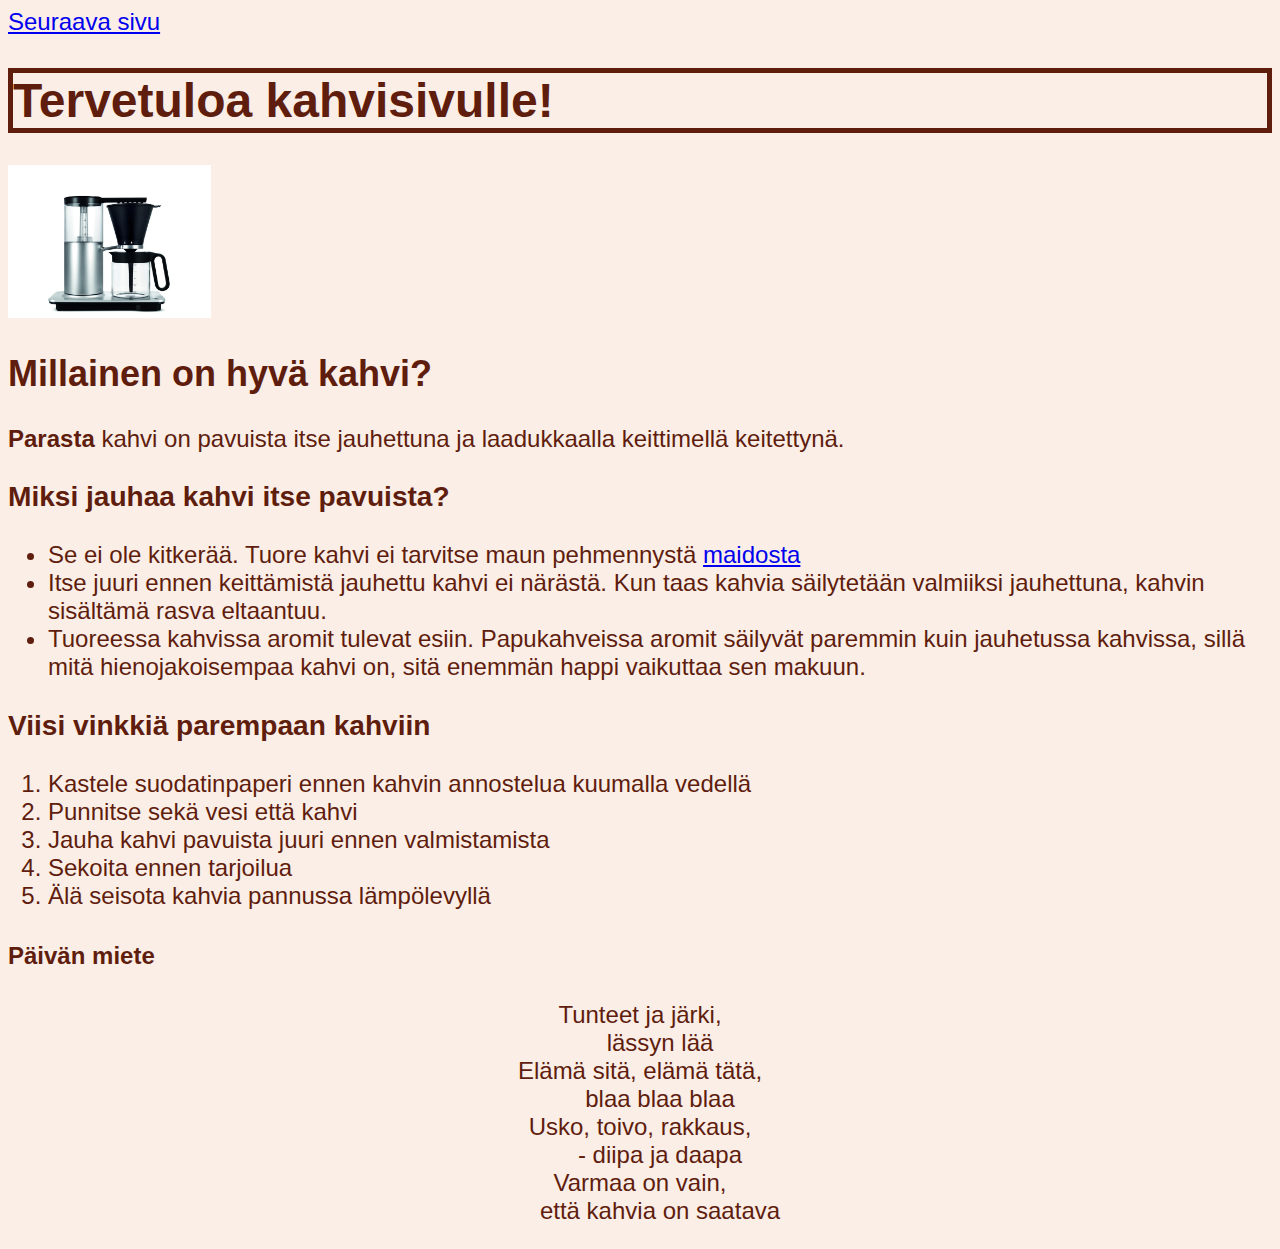
<file: index.html>
<!DOCTYPE html>
<html lang="fi">
    <head>
        <meta charset="utf-8">
        <link rel="stylesheet" href="tyyli.css">
        <title>Omat verkkosivuni</title>
	<a href="second.html"
     title="Tervetuloa kahvisivulle!">Seuraava sivu</a> 	
		
   
    </head>
    <body>
        
   <h1>Tervetuloa kahvisivulle!</h1>
    <img src="wilfakeitin.jpg"  alt="Kuva Wilfa-merkkisestä kahvinkeittimestä" width="203"> 
    
    <h2>Millainen on hyv&auml; kahvi?</h2>
    
    <p><strong>Parasta</strong> kahvi on pavuista itse jauhettuna ja laadukkaalla keittimell&auml; keitettyn&auml;.</p>
  

    <h3>Miksi jauhaa kahvi itse pavuista?</h3>
    
    <ul>
        <li>Se ei ole kitker&auml;&auml;. Tuore kahvi ei tarvitse maun pehmennyst&auml; <a href="second.html"
     title="Mit&auml; maitoa kahvissa voi k&auml;ytt&auml;&auml;?">maidosta</a></li>
        <li> Itse juuri ennen keitt&auml;mist&auml; jauhettu kahvi ei n&auml;r&auml;st&auml;. Kun taas kahvia s&auml;ilytet&auml;&auml;n valmiiksi jauhettuna, kahvin sis&auml;lt&auml;m&auml; rasva eltaantuu.</li>
        <li>Tuoreessa kahvissa aromit tulevat esiin. Papukahveissa aromit s&auml;ilyv&auml;t paremmin kuin jauhetussa kahvissa, sill&auml; mit&auml; hienojakoisempaa kahvi on, sit&auml; enemm&auml;n happi vaikuttaa sen makuun.</li>
    </ul>
    
    <h3>Viisi vinkki&auml; parempaan kahviin</h3>
    
    <ol>
        <li>Kastele suodatinpaperi ennen kahvin annostelua kuumalla vedell&auml;</li>
        <li>Punnitse sek&auml; vesi ett&auml; kahvi</li>
        <li> Jauha kahvi pavuista juuri ennen valmistamista</li>
        <li>Sekoita ennen tarjoilua</li>
        <li>&Auml;l&auml; seisota kahvia pannussa l&auml;mp&ouml;levyll&auml;</li>

    </ol>
    
 <h4>P&auml;iv&auml;n miete</h4>
	   
<p1> 	
<dl>
  <dt>Tunteet ja j&auml;rki,</dt>
  <dd> l&auml;ssyn l&auml;&auml;</dd>
  <dt>El&auml;m&auml; sit&auml;, el&auml;m&auml; t&auml;t&auml;,</dt>
  <dd>blaa blaa blaa </dd>
 <dt>Usko, toivo, rakkaus, </dt>
  <dd>- diipa ja daapa</dd>
  <dt>Varmaa on vain,</dt>
  <dd>ett&auml; kahvia on saatava</dd>
</dl>
	    </p1>   
    </body>
</html>
</file>
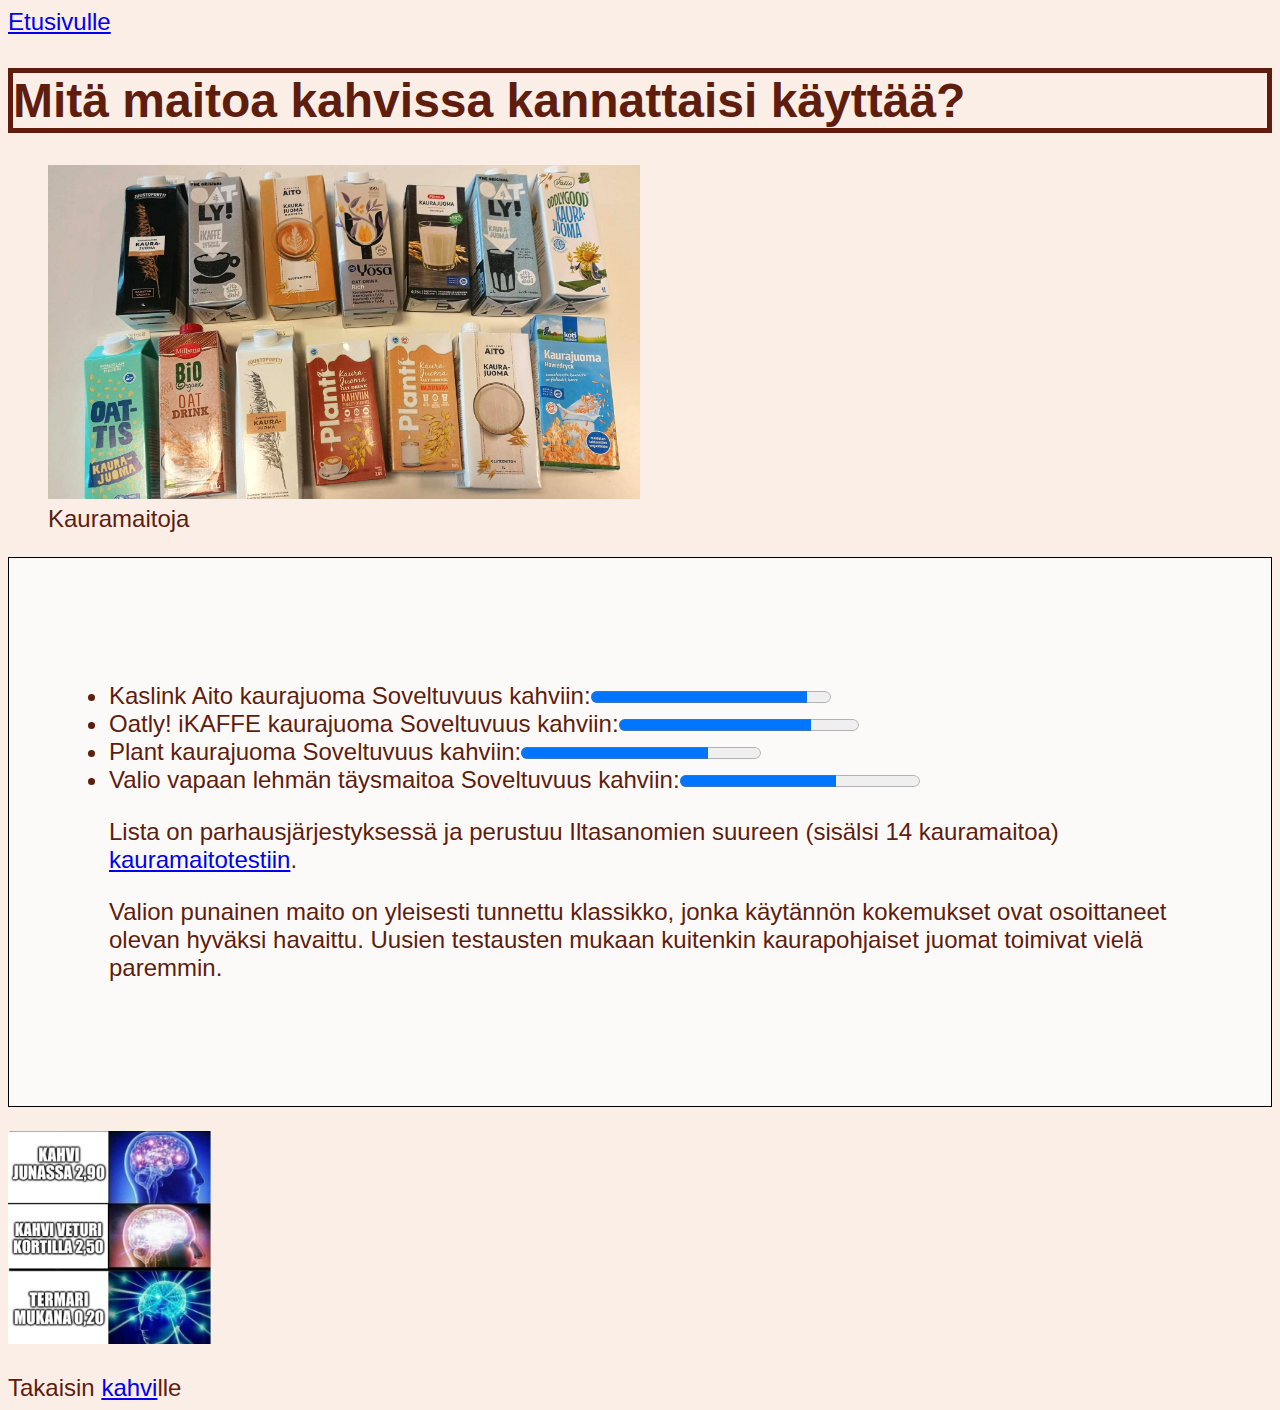
<file: second.html>
<!DOCTYPE html>
<html>
    <head>
        <meta charset="utf-8">
        <link rel="stylesheet" href="tyyli.css">
        <a href="index.html"
     title="Tervetuloa kahvisivulle!">Etusivulle</a> 
   
    </head>
    <body>
        
   <h1>Mit&auml; maitoa kahvissa kannattaisi k&auml;ytt&auml;&auml;?</h1>
	    <figure>
  <img src="kahvimaitoja.jpg" alt="Kahvimaitoja" style="width:50%">
  <figcaption>Kauramaitoja</figcaption>
</figure>
   <div>
	   <p>
   <li>Kaslink Aito kaurajuoma Soveltuvuus kahviin:<progress value="90" max="100"></progress></li>
   <li>Oatly! iKAFFE kaurajuoma Soveltuvuus kahviin:<progress value="80" max="100"></progress></li>
   <li>Plant kaurajuoma Soveltuvuus kahviin:<progress value="78" max="100"></progress></li>
   <li>Valio vapaan lehmän täysmaitoa Soveltuvuus kahviin:<progress value="65" max="100"></progress></li>
	</p>
	 Lista on parhausj&auml;rjestyksess&auml; ja perustuu Iltasanomien suureen (sis&auml;lsi 14 kauramaitoa) <a href=" https://www.is.fi/ruokala/ajankohtaista/art-2000006047657.html"
     title="Iltiksen kauramaitotesti 2019">kauramaitotestiin</a>.
	 <p>Valion punainen maito on yleisesti tunnettu klassikko, jonka k&auml;yt&auml;nn&ouml;n kokemukset ovat osoittaneet olevan hyväksi havaittu. Uusien testausten mukaan kuitenkin kaurapohjaiset juomat toimivat vielä paremmin.</p>
	 </div>
	
	  <p>
	 
	  <img src="kahvialykkyys.png"  alt="Kahvia mukissa. Tämä on tekstikuvaus kuvalle" width="203">  </p>
	   Takaisin
<a href="index.html"
     title="Tervetuloa kahvisivulle!">kahvi</a>lle
</file>
<file: tyyli.css>
body {background-color: #FBEEE6;
 font-family: Arial, Helvetica, sans-serif;
 text-align: left;
color:#5F1D0E;
font-size:24px;
}


 H1 {
  border-style: solid;
  border-width: 5px;
}

p1 {    
background-color: #FCFAF9;
 border-radius: 45px/15px;
 text-align: center;
 height: 300px;
 width: 300px;
}

div {
  border: 1px solid black;
  padding: 100px 100px 100px 100px;
  background-color: #FCFAF9;
}
</file>
